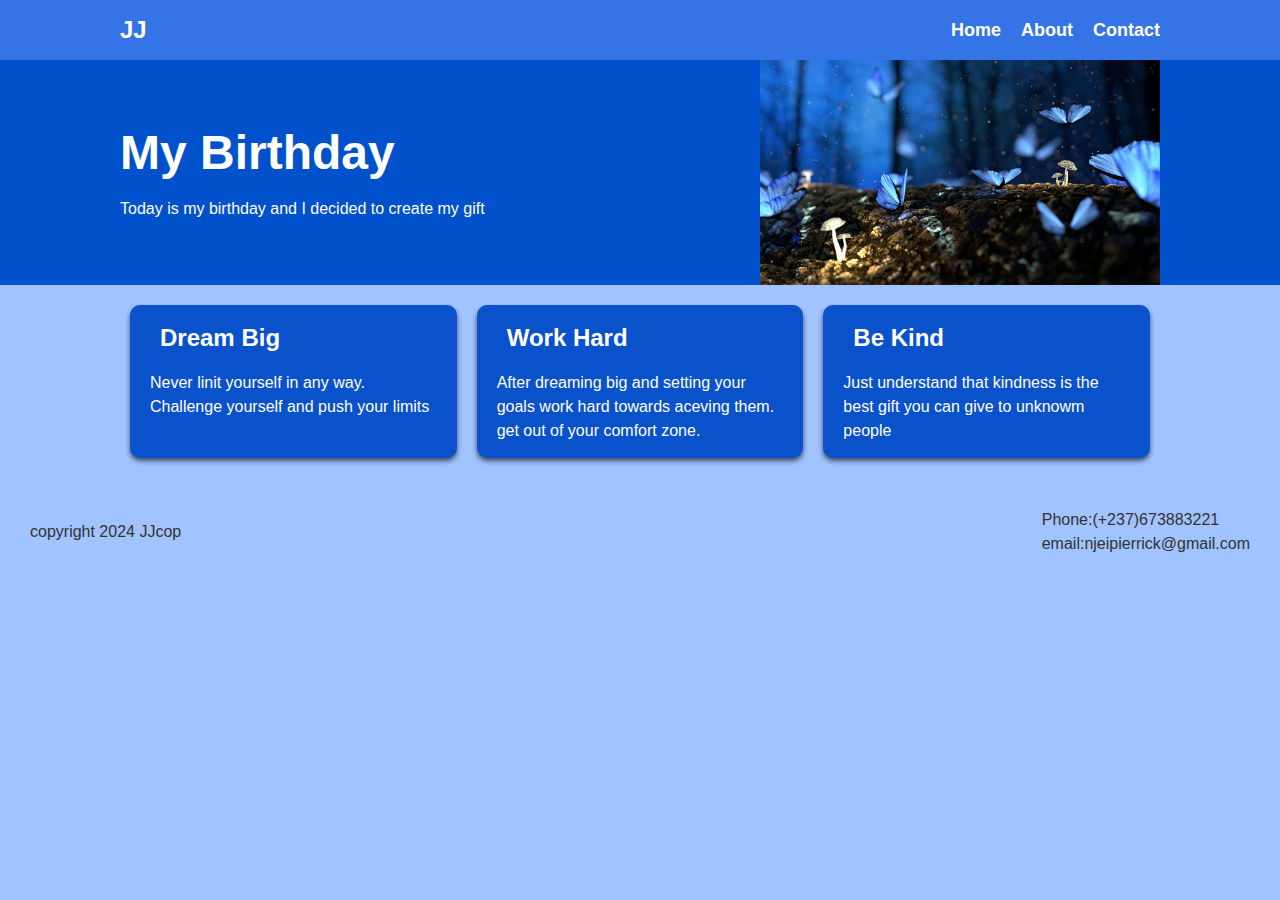
<file: birthday/flex.html>
<!DOCTYPE html>
<html lang="en">
<head>
    <meta charset="UTF-8">
    <meta name="viewport" content="width=device-width, initial-scale=1.0">
    <title>Flex Course</title>
    <link rel="stylesheet" href="style.css">
</head>
<body>
  <nav class="navbar">
    <div class="container">
        <div class="logo">JJ </div>
        <ul>
            <li>
                <a href="#">Home</a>
            </li>
            <li>
                <a href="#">About</a>
            </li>
            <li>
                <a href="#">Contact</a>
            </li>
        </ul>
    </div>
  </nav>
  <header class="header">
    <div class="container">
        <div>
            <h1>My Birthday</h1>
            <p>Today is my birthday and 
                I decided to create my gift</p>
        </div>
        <img src="fantasy-2049567_1280.jpg" alt="grid image">
    </div>
  </header>

  <section class="boxes">
    <div class="container">
        <div class="box">
            <h2><i class="fas fa-arrows-v"></i>
           Dream Big</h2>
            <p>Never linit yourself in any way. Challenge yourself and push your limits
            </p>
     </div>
     <div class="box">
        <h2><i class="fas fa-arrows-v"></i>
        Work Hard</h2>
        <p>After dreaming big and setting your goals
            work hard towards aceving them. get out of your comfort zone.
        </p>
     </div> 
     <div class="box">
        <h2><i class="fas fa-arrows-v"></i>
        Be Kind </h2>
        <p>Just understand that kindness is the best gift 
            you can give to unknowm people
        </p>
 </div>     
    </div>
   </section>

   <footer>
    <div class="copyright">
        <p>copyright 2024 JJcop</p>
    </div>
    <div class="info">
        <p>Phone:(+237)673883221</p>
        <p>email:njeipierrick@gmail.com</p>
    </div>
   </footer>
  </body>
</html>
</file>
<file: birthday/style.css>
*{
    box-sizing: border-box;
    margin: 0;
    padding: 0;
}

body{
    font-family: 'poppns', sans-serif;
    font-size: 16px;
    line-height: 1.5;
    color: #333;
    background:#a1c3ff ;
}
img{
    max-width: 100%;
}
h1, h2{
    margin-bottom: 15px;
}
ul{
    list-style: none;
    
}
.navbar a:hover{
      color: lightblue ;
}
.container{
    max-width: 1100px;
    margin: 0 auto;
    padding: 0 30px;
}
.navbar{
    background: #3474e6;
    color: #fff;
    height: 60px;
}
.navbar .logo{
    font-size: x-large;
    font-weight: bold;
}
.navbar .container{
    display: flex;
    justify-content: space-between;
    align-items: center;
    height: 100%;
}
.navbar a{
    color: #fff;
    text-decoration: none;
    font-size: 18px;
    font-weight: bold;
}
.navbar ul{
    display: flex;
}
.navbar ul li{
    margin-left: 20px;
}
.header{
    background-color: #0151cc;
    color: #fff;
    min-width: 400px; 
}
.header h1{
    font-size: 3rem;
    font-weight: bold;
    line-height: 1.2;
}
.header img{
    max-width: 400px;
}
.header .container{
    display: flex;
    align-items: center;
    justify-content: space-between;
}
.boxes .container{
    display: flex;
    justify-content: space-between;
}
.box{
    flex: 1;
    background: #0a51cc;
    color: #fff;
    border-radius: 10px;
    margin:  20px 10px;
    box-shadow:0 3px 5px rgb(0,0,0,0.6) ;
    padding:  15px 20px;
}
.box i{
    margin-right: 10px;
}
@media(max-width:768px){
    .header .container{
        flex-direction: column;
        padding-top: 20px;
    }
    .boxes.container{
        display: block;
        text-align: center;
    }

}

footer{
    display: flex;
    justify-content: space-between;
    align-items: center;
    margin: 30px 30px;
    max-width: 100%;
}
</file>
